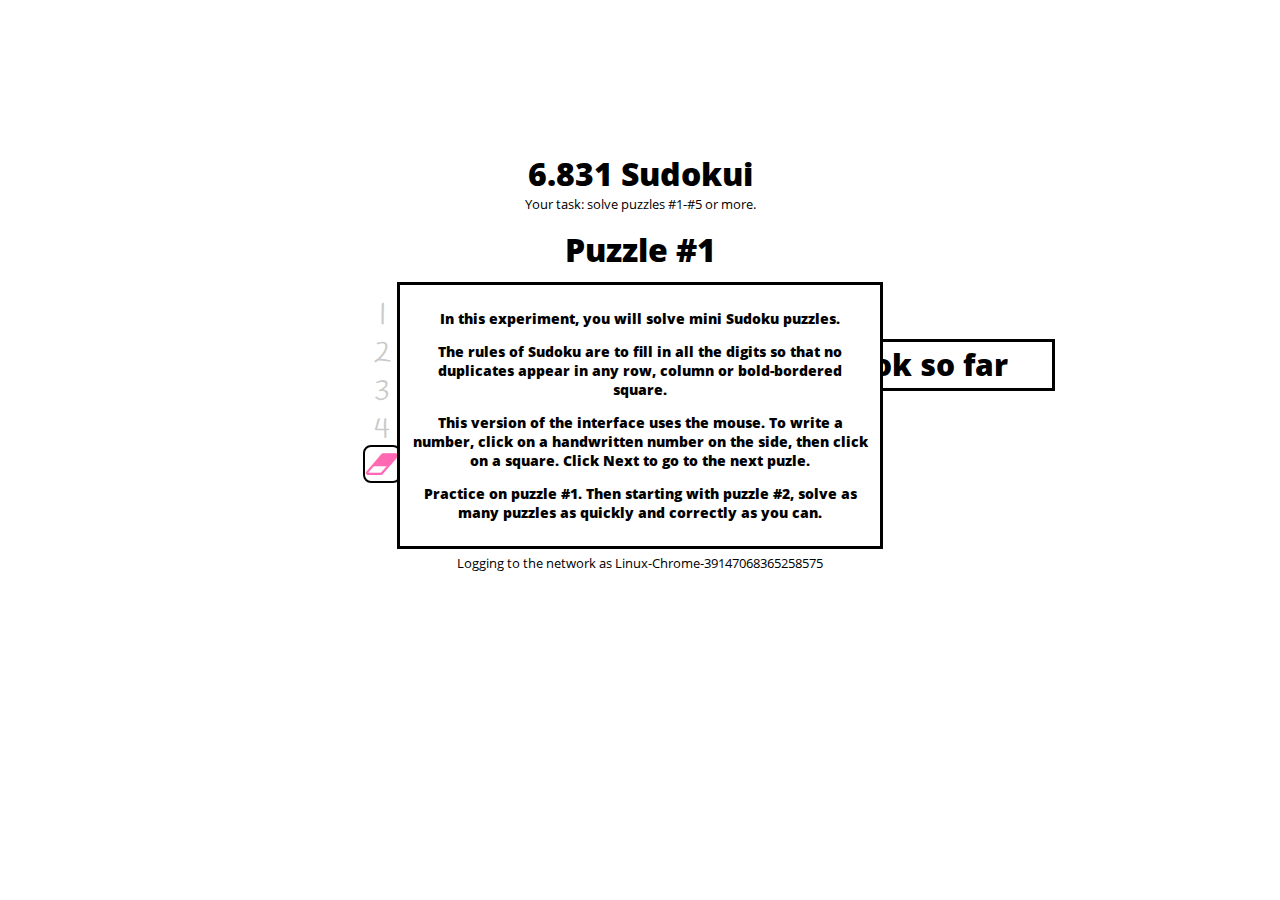
<file: index.html>
<!doctype html>
<html>
<head>
<title>6.831 Sudokui</title>
<meta name="viewport" content="width=device-width,user-scalable=no">
<link rel="stylesheet" href="layout.css">
<script src="lib/jquery-3.1.1.js"></script>
<script src="lib/seedrandom.js"></script>
<script src="algorithm.js"></script>
<script src="hintmaker.js"></script>
<script src="interface.js"></script>
<!-- Remove this script to disable logging -->
<script src="logging.js"></script>
</head>
<body>
<table style="width:100%;min-height:80%;"><tr><td align="center">
<center><h1>6.831 Sudokui</h1>
<p style="margin-top:0">Your task: solve puzzles #1-#5 or more.</p>
</center>
<center style="display:table-cell;vertical-align:middle;">
<div class="puzzlename" id="grade">&nbsp;</div>
<table class="timescore"><tr>
<td style="text-align:center">
<span class="progress">Time</span>
<span class="finished">Finished in</span> <span class="timer">0</span></td>
</table>
<table><tr>
<td style="text-align:center" id="leftlayout">
</td>
<td>
<center id="centerlayout">
<input type="button" value="Clear" id="clearbutton"
   title="Reset puzzle."
>
<!-- <input type="button" value="Check" id="checkbutton"
   title="Check for mistakes."
> -->
<input type="button" value="&laquo; Prev" id="prevbutton"
   title="Previous puzzle."
><input type="button" value="Next &raquo;" id="nextbutton"
   title="Next puzzle."
>
<p id="bottomtext"></p>
</center>
</td>
<td id="rightlayout">
</td>
</tr>
</table>
<div class="sudoku-popup" id="victory">You Win!</div>
<div class="sudoku-popup" id="ok">ok so far</div>
<div class="sudoku-popup" id="errors" style="background-color: red;">mistake</div>
<!-- <div class="sudoku-popupStat" id="victory">You Win!</div>
<div class="sudoku-popupStat" id="ok">ok so far</div>
<div class="sudoku-popupStat" id="errors">mistake</div> -->
<div class="sudoku-popup" id="intro">
<p>In this experiment, you will solve mini Sudoku puzzles.
<p>The rules of Sudoku are to fill in all the digits so that no duplicates
appear in any row, column or bold-bordered square.
<p>This version of the interface uses the mouse.
To write a number, click on a handwritten number on the side,
then click on a square.  Click Next to go to the next puzle.
<p>Practice on puzzle #1. Then starting with puzzle #2,
solve as many puzzles as quickly and correctly as you can.</div>
</td></tr>
</table>
</body>
</html>
</file>
<file: layout.css>
/* Font loading for firefox/Chrome */
@font-face {
  font-family: 'Handlee';
  font-style: normal;
  font-weight: normal;
  src: local('Handlee'),
       url('font/Handlee-Regular.ttf') format('truetype'); }
@font-face {
  font-family: 'Open Sans';
  font-style: normal;
  font-weight: 800;
  src: local('Open Sans Extrabold'), local('OpenSans-Extrabold'),
  url('font/OpenSans-ExtraBold.ttf') format('truetype'); }
@font-face {
  font-family: 'Open Sans';
  font-style: normal;
  font-weight: 400;
  src: local('Open Sans'), local('OpenSans'),
       url('font/OpenSans-Regular.ttf') format('truetype'); }
@font-face {
  font-family: 'FontAwesome';
  font-style: normal;
  font-weight: normal;
  src: local('FontAwesome'),
       url('font/FontAwesome-Webfont.ttf') format('truetype'); }

/* Enable vertical centering */
html { margin:0; height: 100%; }

/* There is no text selection in this UI */
body {
  -webkit-user-select: none;
  user-select: none;
  font: 10pt Open Sans;
  margin: 0;
  height: 100%; }

/* The title of the app */
h1 { font: 24pt "Open Sans"; font-weight: 800; margin-bottom: 0; }

/* Left and right column spacing */
td#leftlayout, td#rightlayout {
  vertical-align: top;
  min-width: 120px;
}

/* Buttons underneath the Sudoku board */
input[type="button"] {
  font-family: "Open Sans";
  background: gainsboro;
  border: 2px solid white;
  font-size: 17px;
  padding: 3px 8px;
  border-radius: 8px;
  margin: 1px 3px; }
input[type="button"]:hover {
  background: silver; }

/* The title of the puzzle */
.puzzlename {
   text-align:center;
   font: 24pt "Open Sans";
   font-weight: 800;
   padding-bottom: 10px; }

/* Timer display */
table.timescore {
  margin-top: -15px;
  border: 0;
  border-collapse: collapse;
  width: 450px; }
table.timescore td {
  font: 12pt "Open Sans";
  font-weight: 800; }

/* Display "Victory!" or "ok so far" hints */
.finished {
  display: none; }
.hinttext {
  display: none; }

/* Centered message underneath the UI */
#bottomtext {
  text-align:center;
  min-height: 30px;
  margin: 15px 0 0 0;
  font: 10pt Open Sans; }
/* Allow selection of user id */
#bottomtext nobr {
  -webkit-user-select: text;
  user-select: text; }

/* Styling for a menu of numbers */
table.numberkey {
  border-collapse: no-collapse;
  border-spacing: 0;
  margin: 0 30px;
  cursor: pointer;
  margin-bottom: 30px;}
td.numberkey-cell {
  width: 32px; height: 32px;
  text-align: center; vertical-align: middle;
  line-height: 0;
  overflow: hidden;
  opacity: 0.38;
  border-radius: 8px;
  border: 2px solid white; }
td.numberkey-cell.selected {
  opacity: 1;
  background: white;
  border: 2px solid black; }
div.eraser {
  font-family: FontAwesome;
  font-size:30px;
  color:hotpink; }
table.numberkey .sudoku-answer {
  width: 32px; height: 32px;
  font-size:30px; }


/* The main sudoku table */
table.sudoku {
  border-collapse: collapse; }

/* A sudoku cell */
td.sudoku-cell {
  width: 46px; height: 46px;
  text-align: center; vertical-align: middle;
  line-height: 0;
  border: 1px solid black; }
/* A thin invisible border that becomes colored to show focus */
div.sudoku-border {
  width: 44px; height: 44px;
  text-align: center; vertical-align: middle;
  border: 1px solid transparent;
  overflow: hidden; }
/* The focused state for a sudoku cell. */
div.sudoku-border.focus {
  border: 1px dotted blue; }
/* A written answer number */
div.sudoku-answer {
  width: 44px; height: 44px;
  text-align: center;
  cursor: pointer;
  padding: 0; margin: 0px; border: 0;
  color: #777;
  font: 40px Handlee, sans-serif;}
/* A given hint number */
div.sudoku-given {
  width: 48px; height: 48px;
  text-align: center; vertical-align: middle;
  cursor: default;
  padding: 0; margin: -3px;
  line-height: 0;
  font: 36px 'Open Sans';
  font-weight: 800; }
/* The thick borders between blocks */
td.sudoku-border {
  background: black; height: 1px; width: 1px; font-size: 0;
  border: 1px solid black;}

/* For little mini marks, this div into a cell with a table inside. */
div.sudoku-work {
  width: 44px; height: 44px;
  text-align: center;
  cursor: pointer;
  padding: 0; margin: 0; border: 0; }
/* Mini marks table. */
table.sudoku-work-table {
  border-collapse: collapse;
  border: 0;
  margin: 0;
  width: 100%;
  height: 100%; }
/* Mini marks table cell. */
table.sudoku-work-table td {
  border: 0;
  padding: 0;
  margin: 0;
  line-height: 0;
  width: 15px; height: 14px;
  text-align: center;
  overflow: hidden;
  vertical-align: middle; }
/* Mini marks mini digits. */
table.sudoku-work-table div {
  color: #111;
  font: 12px Handlee, sans-serif;
  width: 100%;
  margin: 0 0; }

/* Little popup for "ok so far", "mistake", and "You win!" */
div.sudoku-popup {
  position: absolute;
  height: 42px; width: 220px;
  font: 30px 'Open Sans';
  font-weight: 800;
  cursor: default;
  padding: 2px;
  vertical-align: middle;
  border: 3px solid black;
  background-color: white;
  display: none; }
div.sudoku-popup#ok {
    margin-left: 300px;
   }
div.sudoku-popup#errors {
    margin-left: 300px;
   }
div.sudoku-popup#victory {
  margin-left: 300px;
  background-color: yellow; }
div.sudoku-popup#intro {
  width: 460px;
  padding: 10px;
  height: auto;
  font-size: 14px; }



  div.sudoku-popupStat {
    position: absolute;
    height: 42px; width: 220px;
    font: 30px 'Open Sans';
    font-weight: 800;
    cursor: default;
    padding: 2px;
    vertical-align: middle;
    border: 3px solid black;
    background-color: white;
    display: none; }
  div.sudoku-popupStat#ok {
      margin-left: 300px;
     }
  div.sudoku-popupStat#errors {
      margin-left: 300px;
     }
  div.sudoku-popupStat#victory {
    margin-left: 300px;
    background-color: yellow; }
</file>
